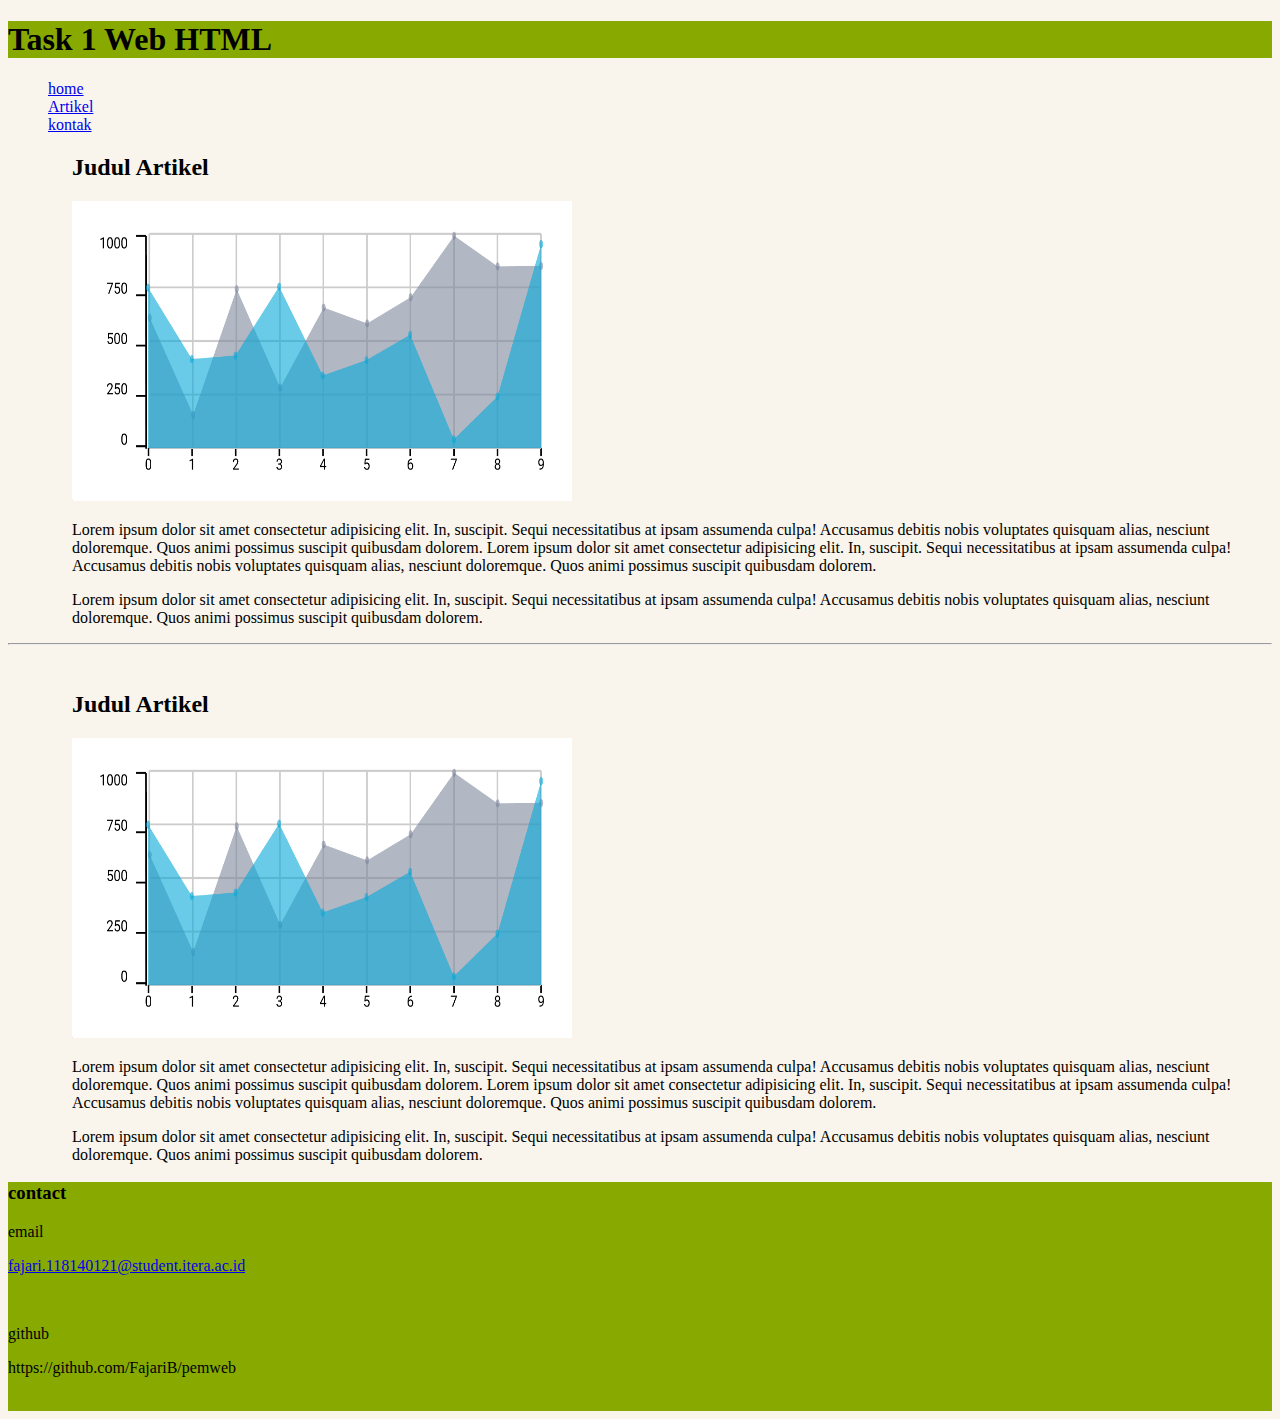
<file: task_1_html/index.html>
<!DOCTYPE html>
<html lang="en">
<head>
    <meta charset="UTF-8">
    <meta http-equiv="X-UA-Compatible" content="IE=edge">
    <meta name="viewport" content="width=device-width, initial-scale=1.0">
    <title>Task 1_ fajari bagas imami</title>
</head>
<header>
    <div style="background-color:#88AA00;">
        <h1>Task 1 Web HTML</h1>
    </div>
    <div >
        <ul style="list-style-type: none;">
            <li><a href="index.html">home</a></li>
            <li><a href="#">Artikel</a></li>
            <li><a href="#">kontak</a></li>
        </ul>
    </div>
</header>
<body style="background-color: #F9F5EC;">
    <div style="margin-left: 64px;">
        <h2>Judul Artikel</h2>
        <img src="img/Capture.PNG" alt="example content" width="500" height="300">
        <p>Lorem ipsum dolor sit amet consectetur adipisicing elit. In, suscipit. Sequi necessitatibus at ipsam assumenda culpa! Accusamus debitis nobis voluptates quisquam alias, nesciunt doloremque. Quos animi possimus suscipit quibusdam dolorem. Lorem ipsum dolor sit amet consectetur adipisicing elit. In, suscipit. Sequi necessitatibus at ipsam assumenda culpa! Accusamus debitis nobis voluptates quisquam alias, nesciunt doloremque. Quos animi possimus suscipit quibusdam dolorem.</p>
        <p>Lorem ipsum dolor sit amet consectetur adipisicing elit. In, suscipit. Sequi necessitatibus at ipsam assumenda culpa! Accusamus debitis nobis voluptates quisquam alias, nesciunt doloremque. Quos animi possimus suscipit quibusdam dolorem.</p>
    </div>
    <hr/>
    <br/>
    <div style="margin-left: 64px;">
        <h2>Judul Artikel</h2>
        <img src="img/Capture.PNG" alt="example content" width="500" height="300">
        <p>Lorem ipsum dolor sit amet consectetur adipisicing elit. In, suscipit. Sequi necessitatibus at ipsam assumenda culpa! Accusamus debitis nobis voluptates quisquam alias, nesciunt doloremque. Quos animi possimus suscipit quibusdam dolorem. Lorem ipsum dolor sit amet consectetur adipisicing elit. In, suscipit. Sequi necessitatibus at ipsam assumenda culpa! Accusamus debitis nobis voluptates quisquam alias, nesciunt doloremque. Quos animi possimus suscipit quibusdam dolorem.</p>
        <p>Lorem ipsum dolor sit amet consectetur adipisicing elit. In, suscipit. Sequi necessitatibus at ipsam assumenda culpa! Accusamus debitis nobis voluptates quisquam alias, nesciunt doloremque. Quos animi possimus suscipit quibusdam dolorem.</p>
    </div>
</body>
<footer style="background-color: #88AA00;">
    <h3>contact</h3>
    <p>email</p>
    <p><a href="fajari.118140121@student.itera.ac.id">fajari.118140121@student.itera.ac.id</a></p>
    <br/>
    <p>github</p>
    <p><a>https://github.com/FajariB/pemweb</a></p>
    <br/>
</footer>
</html>
</file>
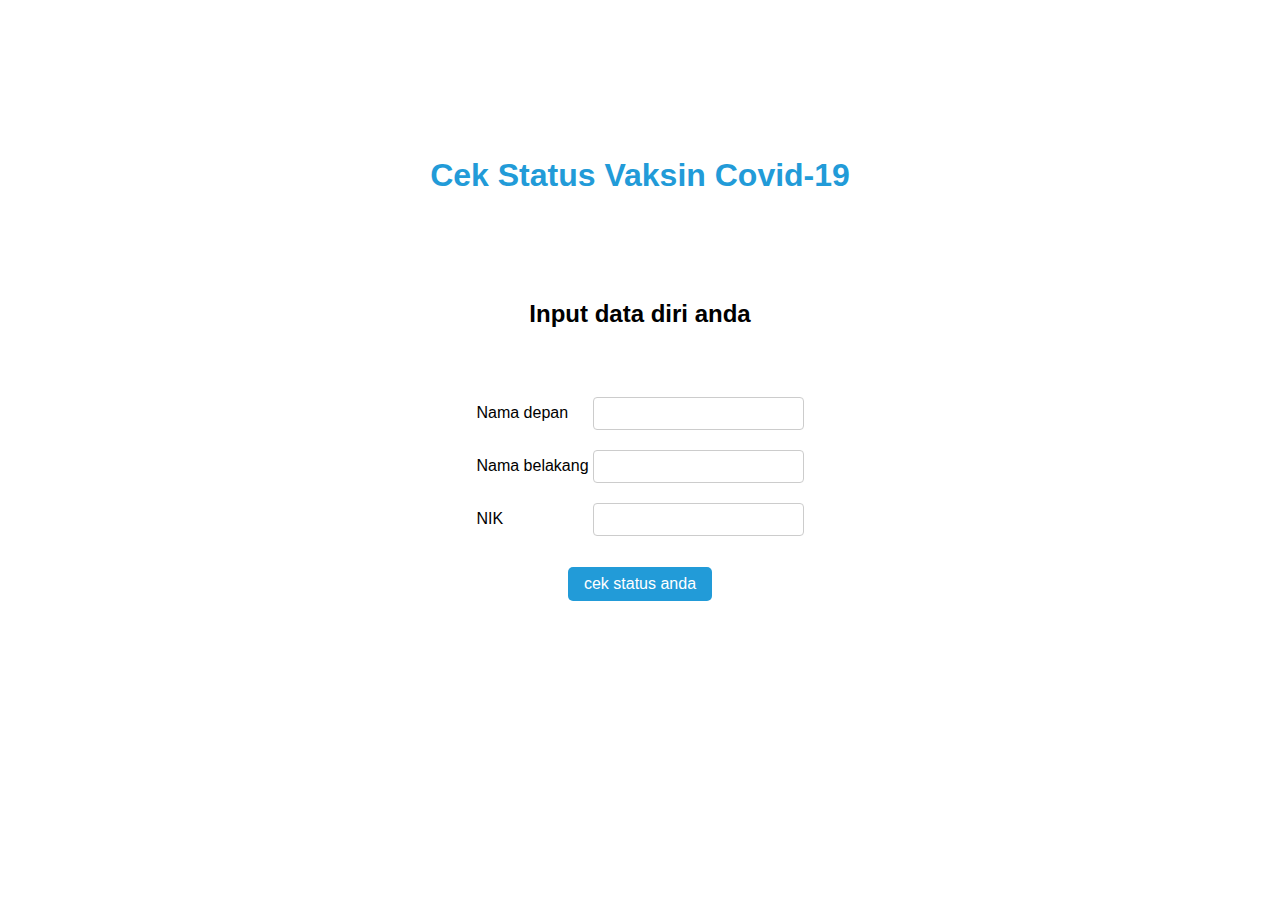
<file: task_2/index.html>
<html lang="en">
<head>
    <meta charset="UTF-8">
    <meta http-equiv="X-UA-Compatible" content="IE=edge">
    <meta name="viewport" content="width=device-width, initial-scale=1.0">
    <link rel="stylesheet" href="style.css">
    <title>Task 2</title>
</head>
<body>
    <header>
        <h1>Cek Status Vaksin Covid-19</h1>
    </header>
    <div class="form">
        <h2>Input data diri anda</h2>

        <form action="detail.php" method="GET">
            <table class="table">
                <tr>
                <th>context</th>
                <th>field</th>
                </tr>
                <tr>
                    <td>Nama depan</td>
                    <td><input type="text" id="fname" name="fname"></td>
                </tr>
                <tr>
                    <td>Nama belakang</td>
                    <td><input type="text" id="lname" name="lname"></td>
                </tr>
                <tr>
                    <td>NIK</td>
                    <td><input type="text" id="nik" name="nik"></td>
                </tr>
            </table>
            <input type="submit" class="button" value="cek status anda">
        </form>
    </div>
</body>
</html>
</file>
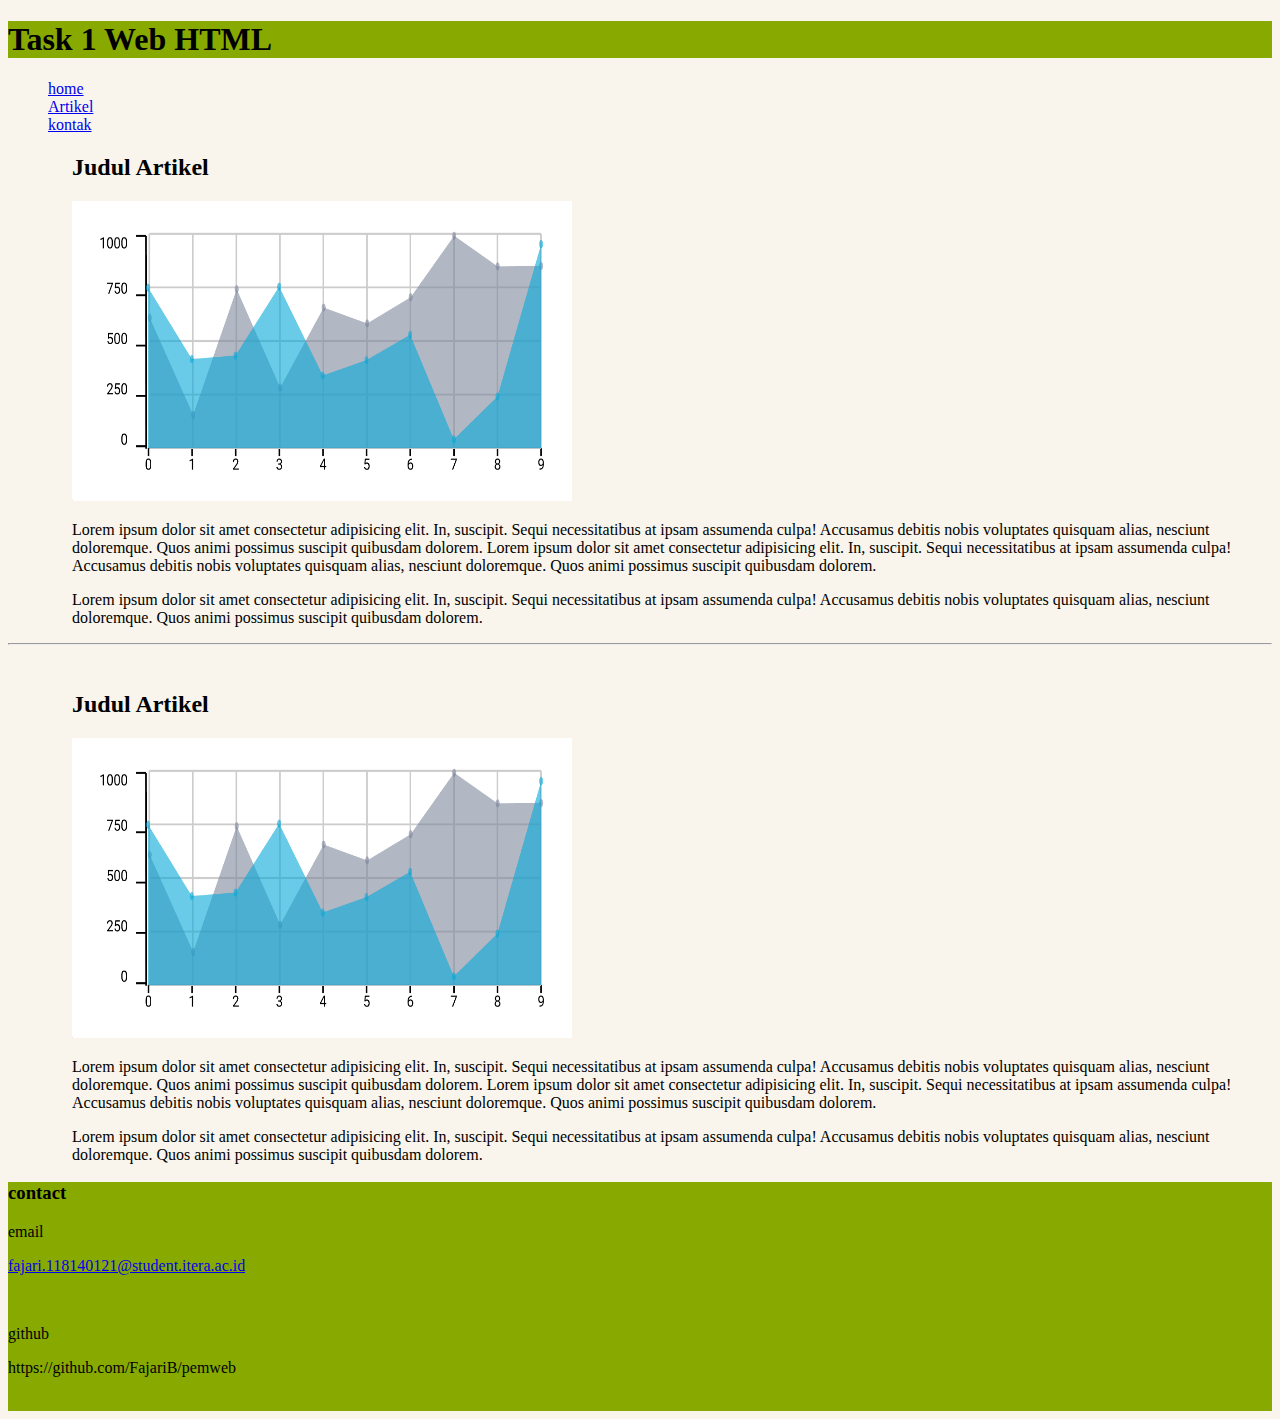
<file: task_html/index.html>
<!DOCTYPE html>
<html lang="en">
<head>
    <meta charset="UTF-8">
    <meta http-equiv="X-UA-Compatible" content="IE=edge">
    <meta name="viewport" content="width=device-width, initial-scale=1.0">
    <title>Task 1_ fajari bagas imami</title>
</head>
<header>
    <div style="background-color:#88AA00;">
        <h1>Task 1 Web HTML</h1>
    </div>
    <div >
        <ul style="list-style-type: none;">
            <li><a href="index.html">home</a></li>
            <li><a href="#">Artikel</a></li>
            <li><a href="#">kontak</a></li>
        </ul>
    </div>
</header>
<body style="background-color: #F9F5EC;">
    <div style="margin-left: 64px;">
        <h2>Judul Artikel</h2>
        <img src="img/Capture.PNG" alt="example content" width="500" height="300">
        <p>Lorem ipsum dolor sit amet consectetur adipisicing elit. In, suscipit. Sequi necessitatibus at ipsam assumenda culpa! Accusamus debitis nobis voluptates quisquam alias, nesciunt doloremque. Quos animi possimus suscipit quibusdam dolorem. Lorem ipsum dolor sit amet consectetur adipisicing elit. In, suscipit. Sequi necessitatibus at ipsam assumenda culpa! Accusamus debitis nobis voluptates quisquam alias, nesciunt doloremque. Quos animi possimus suscipit quibusdam dolorem.</p>
        <p>Lorem ipsum dolor sit amet consectetur adipisicing elit. In, suscipit. Sequi necessitatibus at ipsam assumenda culpa! Accusamus debitis nobis voluptates quisquam alias, nesciunt doloremque. Quos animi possimus suscipit quibusdam dolorem.</p>
    </div>
    <hr/>
    <br/>
    <div style="margin-left: 64px;">
        <h2>Judul Artikel</h2>
        <img src="img/Capture.PNG" alt="example content" width="500" height="300">
        <p>Lorem ipsum dolor sit amet consectetur adipisicing elit. In, suscipit. Sequi necessitatibus at ipsam assumenda culpa! Accusamus debitis nobis voluptates quisquam alias, nesciunt doloremque. Quos animi possimus suscipit quibusdam dolorem. Lorem ipsum dolor sit amet consectetur adipisicing elit. In, suscipit. Sequi necessitatibus at ipsam assumenda culpa! Accusamus debitis nobis voluptates quisquam alias, nesciunt doloremque. Quos animi possimus suscipit quibusdam dolorem.</p>
        <p>Lorem ipsum dolor sit amet consectetur adipisicing elit. In, suscipit. Sequi necessitatibus at ipsam assumenda culpa! Accusamus debitis nobis voluptates quisquam alias, nesciunt doloremque. Quos animi possimus suscipit quibusdam dolorem.</p>
    </div>
</body>
<footer style="background-color: #88AA00;">
    <h3>contact</h3>
    <p>email</p>
    <p><a href="fajari.118140121@student.itera.ac.id">fajari.118140121@student.itera.ac.id</a></p>
    <br/>
    <p>github</p>
    <p>https://github.com/FajariB/pemweb</p>
    <br/>
</footer>
</html>
</file>
<file: task_2/style.css>
header {
    color: #229BD8;
    padding-top: 10vw;
    padding-bottom: 5vw;
    text-align: center;
  }

body {
    font-family: Poppins,Arial, Helvetica, sans-serif;
    text-align: center;
}

.form {
    text-align: center;
}

.table {
    align-content: center;
    margin-left: auto;
    margin-right: auto;
    padding: 16px;
    text-align: left;

}

.table th{
    color: #fff;
}


td{
    font-size: 16px;
    vertical-align: center;
}

.button {
    align-content: center;
    border-radius: 5px;
    background-color: #229BD8;
    border: none;
    color: white;
    padding: 8px 16px;
    text-align: center;
    display: inline-block;
    font-size: 16px;
    margin: 4px 4px;
}

.button a{
    font-family: poppins,Arial, Helvetica, sans-serif;
    font-weight: 500;
    color: #fff;
    text-decoration: none;
}

input[type=text], select {
    width: 100%;
    padding: 8px 16px;
    margin: 8px 0;
    display: inline-block;
    border: 1px solid #ccc;
    border-radius: 4px;
    box-sizing: border-box;
}

input[type=submit]:hover {
    background-color: #1C86BB;
  }
</file>
